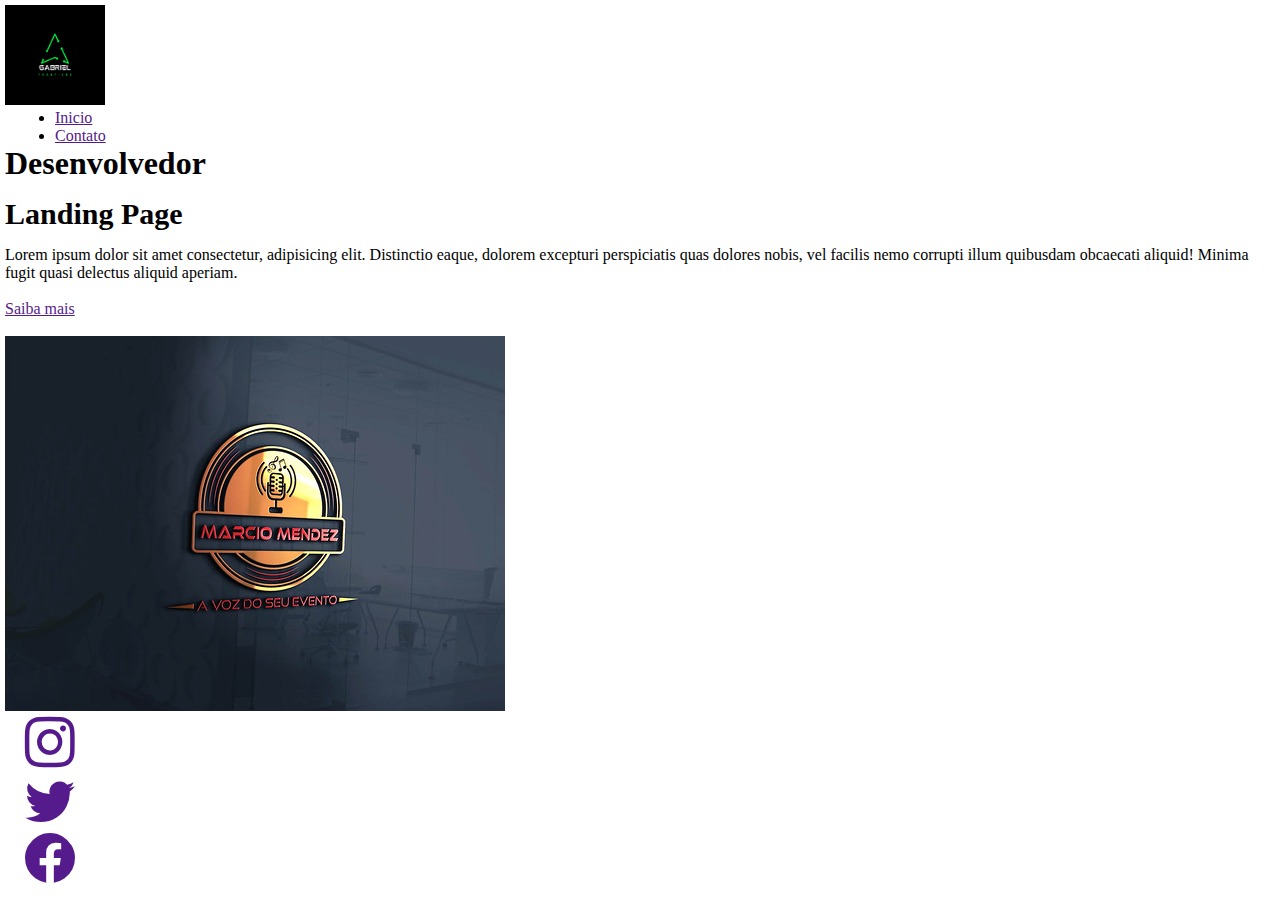
<file: aula 1/index.html>
<!DOCTYPE html>
<html lang="pt-br">
<head>
    <meta charset="UTF-8">
    <meta name="viewport" content="width=device-width, initial-scale=1.0">
    <title>Document</title>

    <link rel="stylesheet" href="https://cdn.jsdelivr.net/npm/bootstrap-icons@1.10.5/font/bootstrap-icons.css">
    
    <link rel="stylesheet" href="./css/style.css">

</head>
<body>
    <header>
        <img class="logo" src="./assets/1.png" alt="logo">
        <nav>
            <ul class="navigation">
                <li><a href="">Inicio</a></li>
                <li><a href="">Contato</a></li>
            </ul>
        </nav>
    </header>
    <main>
        <section class="container">
            <div class="content">
                <h1>Desenvolvedor</h1>
                <h2> Landing Page</h2>

                <p>Lorem ipsum dolor sit amet consectetur, adipisicing elit. Distinctio eaque, dolorem excepturi perspiciatis quas dolores nobis, vel facilis nemo corrupti illum quibusdam obcaecati aliquid! Minima fugit quasi delectus aliquid aperiam.
                </p>
                <br>
                <a href="">Saiba mais</a>
                <br>
                <br>

                <img src="./assets/img01.jpg" alt="img">
            </div>
        </section>
    </main>

    <footer>
        <ul class="btn">
            <li><a href=""><i class="bi bi-instagram"></i></a></li>
            <li><a href=""><i class="bi bi-twitter"></i></a></li>
            <li><a href=""><i class="bi bi-facebook"></i></a></li>
        </ul>
    </footer>


</body>
</html>
</file>
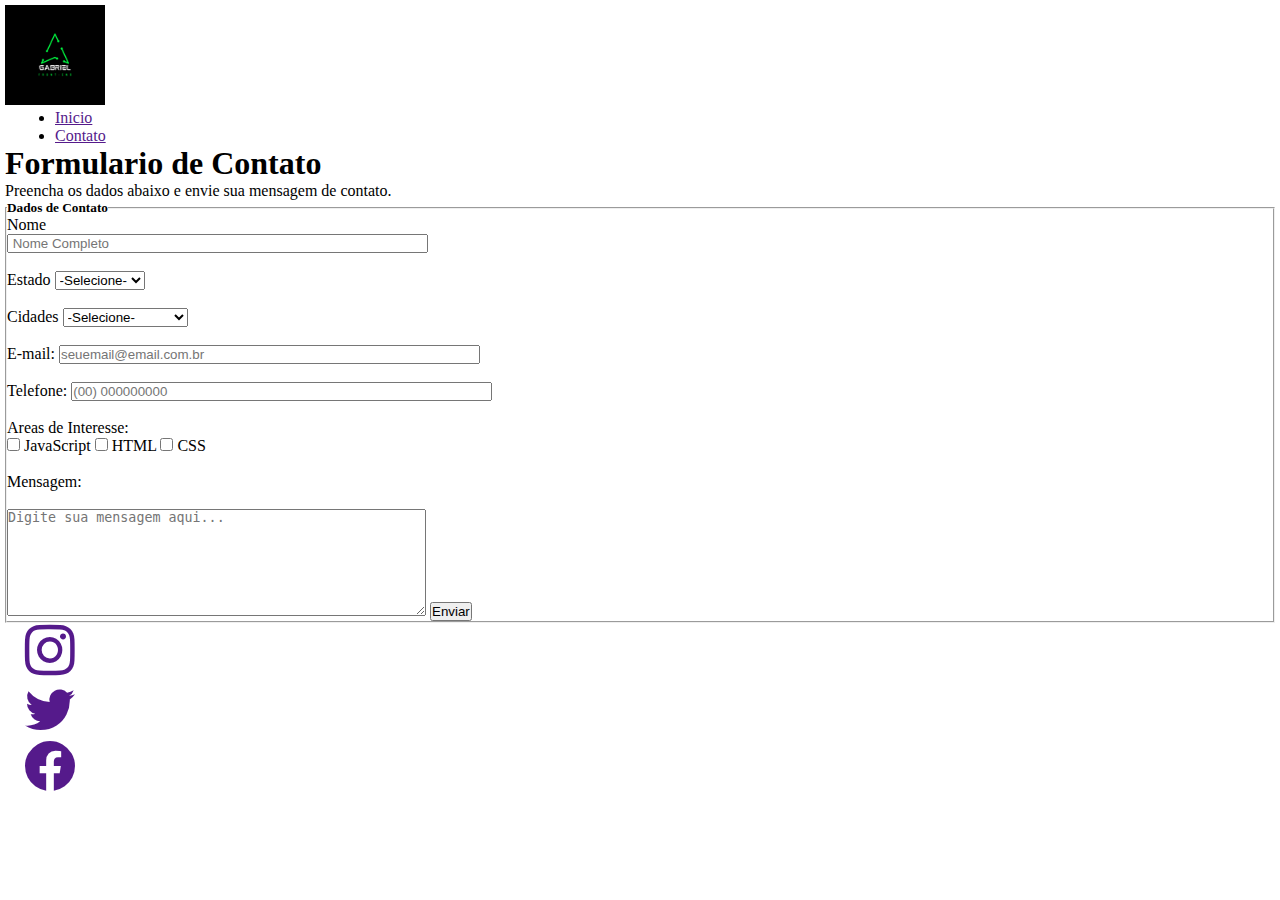
<file: aula 1/contato.html>
<!DOCTYPE html>
<html lang="pt-br">
<head>
    <meta charset="UTF-8">
    <meta name="viewport" content="width=device-width, initial-scale=1.0">
    <title>Document</title>
    <!-- Importações -->
    <link rel="stylesheet" href="https://cdn.jsdelivr.net/npm/bootstrap-icons@1.10.5/font/bootstrap-icons.css">
    
    <link rel="stylesheet" href="./css/style.css">



</head>
<body>
    <!-- cabeçario -->
    <header>
        <img class="logo" src="./assets/1.png" alt="logo">
        <nav>
            <ul class="navigation">
                <li><a href="">Inicio</a></li>
                <li><a href="">Contato</a></li>
            </ul>
        </nav> 
    </header>

    <!-- conteudo -->
    <main>
        <section>
            <article>
                <h1>Formulario de Contato</h1>
                <p>Preencha os dados abaixo e envie sua mensagem de contato.</p>

                <fieldset>
                    <legend>
                        <h5>Dados de Contato</h5>
                    </legend>
                    <form id frmInscrico action="contato.php" method="POST">
                        <label>Nome</label><br>
                        <input type="text" required="required" id="textNone" maxlength="100" size="50" placeholder=" Nome Completo"><br><br>

                        <!-- atividade campo de endereço -->

                        <label>Estado</label>
                        <select id="cbxEstado" required="required">
                            <option value="">-Selecione-</option>
                            <option value="1">SC</option>
                            <option value="2">MG</option>
                        </select><br><br>

                        <!-- atividade 4 incluir um campo para a cidade similar ao do estado -->

                        <label>Cidades</label>
                        <select id="cbxCidade" required="required">
                            <option value="">-Selecione-</option>
                            <option value="1">Campo Grande</option>
                            <option value="2">Nova Andradinha</option>
                            <option value="3">Ponta Porã</option>
                        </select><br><br>


                        <label>E-mail:</label>
                        <input type="email" required="required" size="50" id="txtEmail" placeholder="seuemail@email.com.br"><br><br>

                        <!-- atividade 5 incluir um campo para o celular contendo palceholder -->

                        
                        <label>Telefone:</label>
                        <input type="tel" required="required" size="50" id="txtEmail" placeholder="(00) 000000000"><br><br>
  
                        
                        <!-- atividade 6: completar as oções de intesse -->

                        <label>Areas de Interesse:</label><br>
                        <input type="checkbox" value="JavaScript" name="chkAreasInteresse">
                        <label>JavaScript</label>

                        <input type="checkbox" value="HTML" name="chkAreasInteresse">
                        <label>HTML</label>

                        <input type="checkbox" value="CSS" name="chkAreasInteresse">
                        <label>CSS</label><br><br>

                        <!-- incluir campo de mensagem -->

                        <label for="mensagem">Mensagem:</label><br><br>
                        <textarea id="mensagem" name="mensagem" rows="7" cols="50" placeholder="Digite sua mensagem aqui..."></textarea>

                        <!-- botão para enviar formilário -->
                        
                        <form action="processar_formulario.php" method="post">

                            <button type="submit">Enviar</button>
                          </form>

                    </form>
                </fieldset>
            </article>
        </section>
    </main>

    <!-- rodapé -->

    <footer>
        <ul class="btn">
            <li><a href=""><i class="bi bi-instagram"></i></a></li>
            <li><a href=""><i class="bi bi-twitter"></i></a></li>
            <li><a href=""><i class="bi bi-facebook"></i></a></li>
        </ul>
    </footer>
</body>
</html>
</file>
<file: aula 1/css/style.css>
* {
    box-sizing: border-box;
    margin: 0%;
    padding: 0%;
}

body {
    margin: 0%;
    padding: 5px;
}

.logo {
    width: 100px;
    h
}

.navigation li{
    margin-left: 50px;
}

.container {

}

.content {

}

.content h1 {

}

.content h2 {
    font-size: 30px;
    padding: 15px 0 0 0;
}

.content p {
    padding: 15px 0 0 0;
}

.container a {
    padding-top: 15;
}

.btn li i {
    font-size: 50px;
    padding: 10px 0 0 20px;
}
</file>
